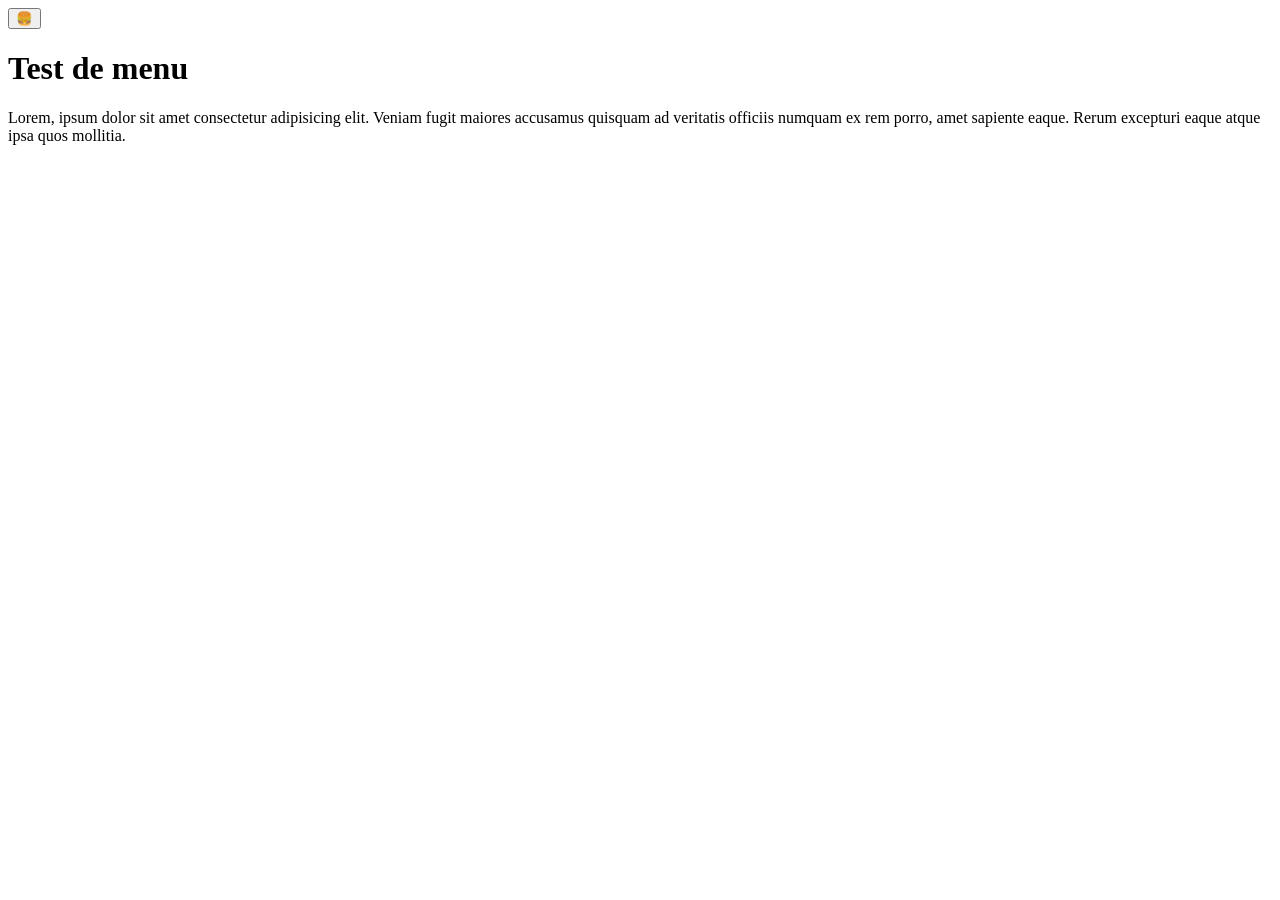
<file: index.html>
<!DOCTYPE html>
<html lang="fr">

<head>
  <meta charset="utf-8">
  <meta name="viewport" content="width=device-width, initial-scale=1">
  <title>Test de menu</title>
  <link rel="stylesheet" href="css/style.css">
</head>

<body>
  <header class="header header--home">

    <!-- Menu principal -->
     <!-- J'ajoute popovertarget="menu" sur le bouton burger pour qu'il ouvre et ferme le menu -->
    <button class="burger" type="button" popovertarget="menu" aria-label="Menu">
      🍔
    </button>
    <!-- J'ai déclaré le menu comme popover avec l'attribut popover, et je lui ai donné l'id "menu" pour que le bouton puisse le cibler -->
    <nav class="menu" id="menu"popover aria-label="Main menu">
     <!-- Bouton de fermeture : popovertarget + popovertargetaction="hide" pour fermer le menu au clic.
       J'ai aussi mis autofocus pour que le focus soit placé dessus à l'ouverture (utile au clavier) -->
      <button class="menu__close burger burger--close" 
      type="button" 
      popovertarget="menu"
      popovertargetaction="hide" 
      aria-label="Close the menu"
      autofocus>
        🍔
      </button>
      <ul class="menu__list">
        <li class="menu__item"><a class="menu__link" href="#">Item de menu un</a></li>
        <li class="menu__item"><a class="menu__link" href="#">Item de menu deux</a></li>
        <li class="menu__item"><a class="menu__link" href="#">Item de menu trois</a></li>
        <li class="menu__item"><a class="menu__link" href="#">Item de menu quatre</a></li>
      </ul>
    </nav>
    <!-- Fin du menu principal -->
  </header>

  <!-- Contenu principal de la page -->
  <main>
    <h1>Test de menu</h1>
    <p>
      Lorem, ipsum dolor sit amet consectetur adipisicing elit. Veniam fugit maiores accusamus quisquam ad veritatis
      officiis numquam ex rem porro, amet sapiente eaque. Rerum excepturi eaque atque ipsa quos mollitia.
    </p>
  </main>
  <!-- Fin du contenu principal -->

</body>

</html>
</file>
<file: css/style.css>
.menu {
    width: 100%;
    height: 100%;
    border: 0;
    /* Les changements prennent 400 millisecondes (pas d'un coup).
     allow-discrete sert à animer aussi l'apparition du menu (display) */
    transition: 400ms allow-discrete;
    opacity: 0;
    /* le menu est invisible au départ */
/* Quand le menu est ouvert, il devient visible doucement */
}
.menu:popover-open {
    opacity: 1;
/* Au moment où le menu s'ouvre, il part de invisible (opacity: 0).
   Sans ça, il apparaîtrait d'un coup, sans fondu */
}
@starting-style{
    .menu:popover-open {
        opacity: 0;
    }
}
/* Au moment où le menu s'ouvre, le bouton de fermeture ne tourne pas encore */
@starting-style {
  .menu:popover-open .burger--close {
    transform: none;
  }
}
/* Quand le menu est ouvert, le bouton de fermeture tourne de 90 degrés */
.menu:popover-open .burger--close {
  transform: rotate(90deg);
  transition: 400ms;
/* Quand le menu est ouvert, on bloque le défilement de la page derrière */
}
html:has(.menu:popover-open) {
  overflow: hidden;
}
.burger {
  cursor: pointer;
  /* la souris devient une petite main */
}
/* Si la personne ne veut pas d'animations, on les enlève.
   La virgule permet d'écrire la même règle pour deux éléments */
@media (prefers-reduced-motion:reduce){
    .menu,
    .menu .burger--close{
        transition:none;
    }
}
</file>
